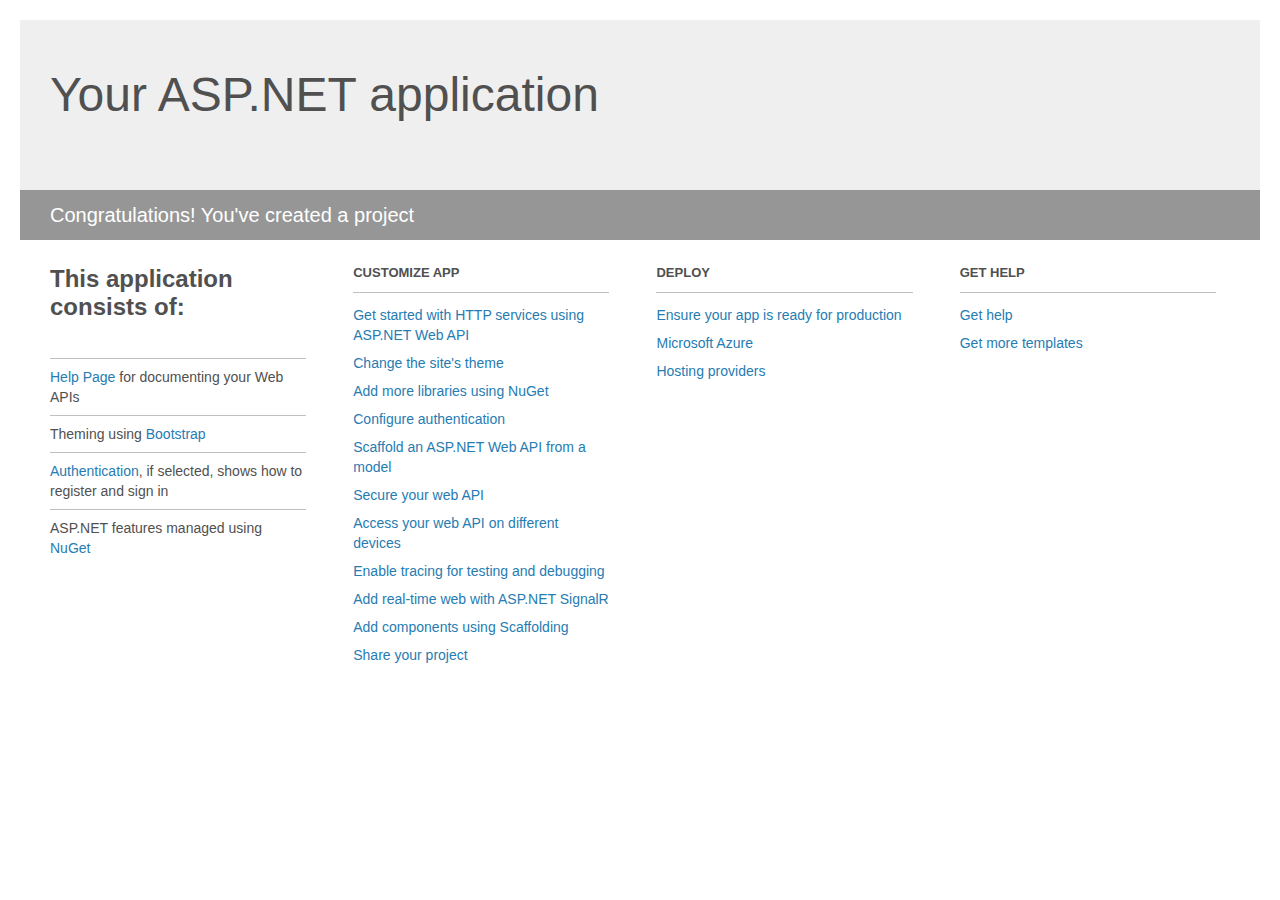
<file: BankClient/BankWebApi/Project_Readme.html>
﻿<!DOCTYPE html>
<html lang="en">
<head>
    <meta charset="utf-8" />
    <title>Your ASP.NET application</title>
    <style>
        body {
            background: #fff;
            color: #505050;
            font: 14px 'Segoe UI', tahoma, arial, helvetica, sans-serif;
            margin: 20px;
            padding: 0;
        }

        #header {
            background: #efefef;
            padding: 0;
        }

        h1 {
            font-size: 48px;
            font-weight: normal;
            margin: 0;
            padding: 0 30px;
            line-height: 150px;
        }

        p {
            font-size: 20px;
            color: #fff;
            background: #969696;
            padding: 0 30px;
            line-height: 50px;
        }

        #main {
            padding: 5px 30px;
        }

        .section {
            width: 21.7%;
            float: left;
            margin: 0 0 0 4%;
        }

            .section h2 {
                font-size: 13px;
                text-transform: uppercase;
                margin: 0;
                border-bottom: 1px solid silver;
                padding-bottom: 12px;
                margin-bottom: 8px;
            }

            .section.first {
                margin-left: 0;
            }

                .section.first h2 {
                    font-size: 24px;
                    text-transform: none;
                    margin-bottom: 25px;
                    border: none;
                }

                .section.first li {
                    border-top: 1px solid silver;
                    padding: 8px 0;
                }

            .section.last {
                margin-right: 0;
            }

        ul {
            list-style: none;
            padding: 0;
            margin: 0;
            line-height: 20px;
        }

        li {
            padding: 4px 0;
        }

        a {
            color: #267cb2;
            text-decoration: none;
        }

            a:hover {
                text-decoration: underline;
            }
    </style>
</head>
<body>

    <div id="header">
        <h1>Your ASP.NET application</h1>
        <p>Congratulations! You've created a project</p>
    </div>

    <div id="main">
        <div class="section first">
            <h2>This application consists of:</h2>
            <ul>
                <li><a href="http://go.microsoft.com/fwlink/?LinkID=615543">Help Page</a> for documenting your Web APIs</li>
                <li>Theming using <a href="http://go.microsoft.com/fwlink/?LinkID=615519">Bootstrap</a></li>
                <li><a href="http://go.microsoft.com/fwlink/?LinkID=320957">Authentication</a>, if selected, shows how to register and sign in</li>
                <li>ASP.NET features managed using <a href="http://go.microsoft.com/fwlink/?LinkID=320958">NuGet</a></li>
            </ul>
        </div>

        <div class="section">
            <h2>Customize app</h2>
            <ul>
                <li><a href="http://go.microsoft.com/fwlink/?LinkID=320959">Get started with HTTP services using ASP.NET Web API</a></li>
                <li><a href="http://go.microsoft.com/fwlink/?LinkID=320960">Change the site's theme</a></li>
                <li><a href="http://go.microsoft.com/fwlink/?LinkID=320961">Add more libraries using NuGet</a></li>
                <li><a href="http://go.microsoft.com/fwlink/?LinkID=320962">Configure authentication</a></li>
                <li><a href="http://go.microsoft.com/fwlink/?LinkID=320963">Scaffold an ASP.NET Web API from a model</a></li>
                <li><a href="http://go.microsoft.com/fwlink/?LinkID=615545">Secure your web API</a></li>
                <li><a href="http://go.microsoft.com/fwlink/?LinkID=615544">Access your web API on different devices</a></li>
                <li><a href="http://go.microsoft.com/fwlink/?LinkID=615546">Enable tracing for testing and debugging</a></li>
                <li><a href="http://go.microsoft.com/fwlink/?LinkID=615530">Add real-time web with ASP.NET SignalR</a></li>
                <li><a href="http://go.microsoft.com/fwlink/?LinkID=615531">Add components using Scaffolding</a></li>
                <li><a href="http://go.microsoft.com/fwlink/?LinkID=615533">Share your project</a></li>
            </ul>
        </div>

        <div class="section">
            <h2>Deploy</h2>
            <ul>
                <li><a href="http://go.microsoft.com/fwlink/?LinkID=615534">Ensure your app is ready for production</a></li>
                <li><a href="http://go.microsoft.com/fwlink/?LinkID=615535">Microsoft Azure</a></li>
                <li><a href="http://go.microsoft.com/fwlink/?LinkID=615536">Hosting providers</a></li>
            </ul>
        </div>

        <div class="section last">
            <h2>Get help</h2>
            <ul>
                <li><a href="http://go.microsoft.com/fwlink/?LinkID=615537">Get help</a></li>
                <li><a href="http://go.microsoft.com/fwlink/?LinkID=615538">Get more templates</a></li>
            </ul>
        </div>
    </div>
</body>
</html>
</file>
